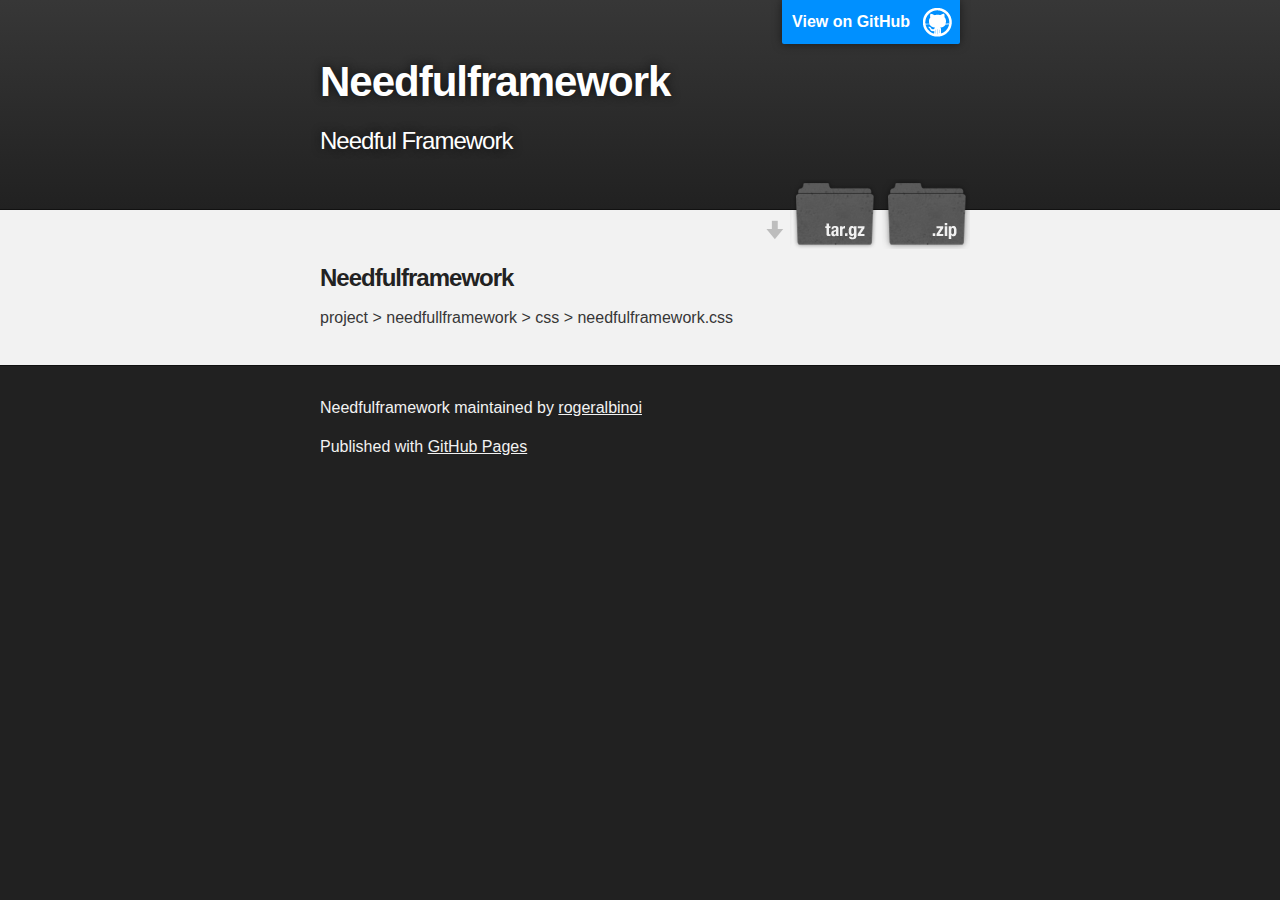
<file: index.html>
<!DOCTYPE html>
<html>

  <head>
    <meta charset='utf-8' />
    <meta http-equiv="X-UA-Compatible" content="chrome=1" />
    <meta name="description" content="Needfulframework : Needful Framework" />

    <link rel="stylesheet" type="text/css" media="screen" href="stylesheets/stylesheet.css">

    <title>Needfulframework</title>
  </head>

  <body>

    <!-- HEADER -->
    <div id="header_wrap" class="outer">
        <header class="inner">
          <a id="forkme_banner" href="https://github.com/rogeralbinoi/needfulframework">View on GitHub</a>

          <h1 id="project_title">Needfulframework</h1>
          <h2 id="project_tagline">Needful Framework</h2>

            <section id="downloads">
              <a class="zip_download_link" href="https://github.com/rogeralbinoi/needfulframework/zipball/master">Download this project as a .zip file</a>
              <a class="tar_download_link" href="https://github.com/rogeralbinoi/needfulframework/tarball/master">Download this project as a tar.gz file</a>
            </section>
        </header>
    </div>

    <!-- MAIN CONTENT -->
    <div id="main_content_wrap" class="outer">
      <section id="main_content" class="inner">
        <h3>
<a name="welcome-to-github-pages" class="anchor" href="#welcome-to-github-pages"><span class="octicon octicon-link"></span></a>Needfulframework</h3>
<p>project > needfullframework > css > needfulframework.css</p>
</section>
    </div>

    <!-- FOOTER  -->
    <div id="footer_wrap" class="outer">
      <footer class="inner">
        <p class="copyright">Needfulframework maintained by <a href="https://github.com/rogeralbinoi">rogeralbinoi</a></p>
        <p>Published with <a href="http://pages.github.com">GitHub Pages</a></p>
      </footer>
    </div>

    

  </body>
</html>
</file>
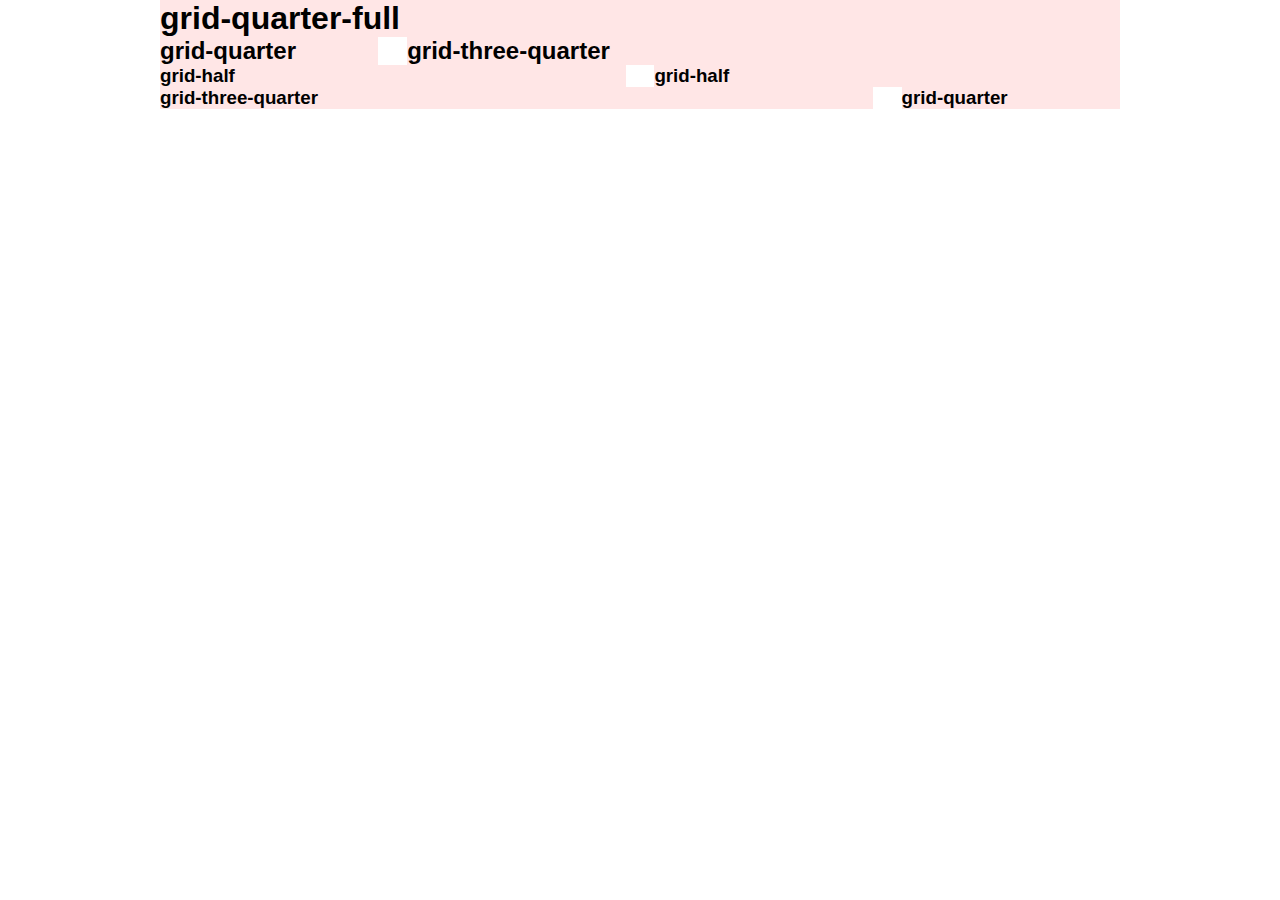
<file: assets/base/base.html>
<!DOCTYPE html>
<html>
	<head>
		<title>Base</title>
		<link rel="stylesheet" href="css/main.css">
	</head>
	<body class="gridv">
		<div class="container">
			<div class="row">
				<h1 class="grid-quarter-full"> grid-quarter-full </h1>	
			</div>
			<div class="row">
				<h2 class="grid-quarter">grid-quarter</h2>
				<h2 class="grid-three-quarter">grid-three-quarter</h2>
			</div>
			<div class="row">
				<h3 class="grid-half">grid-half</h3>
				<h3 class="grid-half">grid-half</h3>
			</div>
			<div class="row">
				<h3 class="grid-three-quarter">grid-three-quarter</h3>
				<h3 class="grid-quarter">grid-quarter</h3>
			</div>
		</div>
	</body>
</html>
</file>
<file: stylesheets/stylesheet.css>
/*******************************************************************************
Slate Theme for GitHub Pages
by Jason Costello, @jsncostello
*******************************************************************************/

@import url(pygment_trac.css);

/*******************************************************************************
MeyerWeb Reset
*******************************************************************************/

html, body, div, span, applet, object, iframe,
h1, h2, h3, h4, h5, h6, p, blockquote, pre,
a, abbr, acronym, address, big, cite, code,
del, dfn, em, img, ins, kbd, q, s, samp,
small, strike, strong, sub, sup, tt, var,
b, u, i, center,
dl, dt, dd, ol, ul, li,
fieldset, form, label, legend,
table, caption, tbody, tfoot, thead, tr, th, td,
article, aside, canvas, details, embed,
figure, figcaption, footer, header, hgroup,
menu, nav, output, ruby, section, summary,
time, mark, audio, video {
  margin: 0;
  padding: 0;
  border: 0;
  font: inherit;
  vertical-align: baseline;
}

/* HTML5 display-role reset for older browsers */
article, aside, details, figcaption, figure,
footer, header, hgroup, menu, nav, section {
  display: block;
}

ol, ul {
  list-style: none;
}

table {
  border-collapse: collapse;
  border-spacing: 0;
}

/*******************************************************************************
Theme Styles
*******************************************************************************/

body {
  box-sizing: border-box;
  color:#373737;
  background: #212121;
  font-size: 16px;
  font-family: 'Myriad Pro', Calibri, Helvetica, Arial, sans-serif;
  line-height: 1.5;
  -webkit-font-smoothing: antialiased;
}

h1, h2, h3, h4, h5, h6 {
  margin: 10px 0;
  font-weight: 700;
  color:#222222;
  font-family: 'Lucida Grande', 'Calibri', Helvetica, Arial, sans-serif;
  letter-spacing: -1px;
}

h1 {
  font-size: 36px;
  font-weight: 700;
}

h2 {
  padding-bottom: 10px;
  font-size: 32px;
  background: url('../images/bg_hr.png') repeat-x bottom;
}

h3 {
  font-size: 24px;
}

h4 {
  font-size: 21px;
}

h5 {
  font-size: 18px;
}

h6 {
  font-size: 16px;
}

p {
  margin: 10px 0 15px 0;
}

footer p {
  color: #f2f2f2;
}

a {
  text-decoration: none;
  color: #007edf;
  text-shadow: none;

  transition: color 0.5s ease;
  transition: text-shadow 0.5s ease;
  -webkit-transition: color 0.5s ease;
  -webkit-transition: text-shadow 0.5s ease;
  -moz-transition: color 0.5s ease;
  -moz-transition: text-shadow 0.5s ease;
  -o-transition: color 0.5s ease;
  -o-transition: text-shadow 0.5s ease;
  -ms-transition: color 0.5s ease;
  -ms-transition: text-shadow 0.5s ease;
}

a:hover, a:focus {text-decoration: underline;}

footer a {
  color: #F2F2F2;
  text-decoration: underline;
}

em {
  font-style: italic;
}

strong {
  font-weight: bold;
}

img {
  position: relative;
  margin: 0 auto;
  max-width: 739px;
  padding: 5px;
  margin: 10px 0 10px 0;
  border: 1px solid #ebebeb;

  box-shadow: 0 0 5px #ebebeb;
  -webkit-box-shadow: 0 0 5px #ebebeb;
  -moz-box-shadow: 0 0 5px #ebebeb;
  -o-box-shadow: 0 0 5px #ebebeb;
  -ms-box-shadow: 0 0 5px #ebebeb;
}

p img {
  display: inline;
  margin: 0;
  padding: 0;
  vertical-align: middle;
  text-align: center;
  border: none;
}

pre, code {
  width: 100%;
  color: #222;
  background-color: #fff;

  font-family: Monaco, "Bitstream Vera Sans Mono", "Lucida Console", Terminal, monospace;
  font-size: 14px;

  border-radius: 2px;
  -moz-border-radius: 2px;
  -webkit-border-radius: 2px;
}

pre {
  width: 100%;
  padding: 10px;
  box-shadow: 0 0 10px rgba(0,0,0,.1);
  overflow: auto;
}

code {
  padding: 3px;
  margin: 0 3px;
  box-shadow: 0 0 10px rgba(0,0,0,.1);
}

pre code {
  display: block;
  box-shadow: none;
}

blockquote {
  color: #666;
  margin-bottom: 20px;
  padding: 0 0 0 20px;
  border-left: 3px solid #bbb;
}


ul, ol, dl {
  margin-bottom: 15px
}

ul {
  list-style: inside;
  padding-left: 20px;
}

ol {
  list-style: decimal inside;
  padding-left: 20px;
}

dl dt {
  font-weight: bold;
}

dl dd {
  padding-left: 20px;
  font-style: italic;
}

dl p {
  padding-left: 20px;
  font-style: italic;
}

hr {
  height: 1px;
  margin-bottom: 5px;
  border: none;
  background: url('../images/bg_hr.png') repeat-x center;
}

table {
  border: 1px solid #373737;
  margin-bottom: 20px;
  text-align: left;
 }

th {
  font-family: 'Lucida Grande', 'Helvetica Neue', Helvetica, Arial, sans-serif;
  padding: 10px;
  background: #373737;
  color: #fff;
 }

td {
  padding: 10px;
  border: 1px solid #373737;
 }

form {
  background: #f2f2f2;
  padding: 20px;
}

/*******************************************************************************
Full-Width Styles
*******************************************************************************/

.outer {
  width: 100%;
}

.inner {
  position: relative;
  max-width: 640px;
  padding: 20px 10px;
  margin: 0 auto;
}

#forkme_banner {
  display: block;
  position: absolute;
  top:0;
  right: 10px;
  z-index: 10;
  padding: 10px 50px 10px 10px;
  color: #fff;
  background: url('../images/blacktocat.png') #0090ff no-repeat 95% 50%;
  font-weight: 700;
  box-shadow: 0 0 10px rgba(0,0,0,.5);
  border-bottom-left-radius: 2px;
  border-bottom-right-radius: 2px;
}

#header_wrap {
  background: #212121;
  background: -moz-linear-gradient(top, #373737, #212121);
  background: -webkit-linear-gradient(top, #373737, #212121);
  background: -ms-linear-gradient(top, #373737, #212121);
  background: -o-linear-gradient(top, #373737, #212121);
  background: linear-gradient(top, #373737, #212121);
}

#header_wrap .inner {
  padding: 50px 10px 30px 10px;
}

#project_title {
  margin: 0;
  color: #fff;
  font-size: 42px;
  font-weight: 700;
  text-shadow: #111 0px 0px 10px;
}

#project_tagline {
  color: #fff;
  font-size: 24px;
  font-weight: 300;
  background: none;
  text-shadow: #111 0px 0px 10px;
}

#downloads {
  position: absolute;
  width: 210px;
  z-index: 10;
  bottom: -40px;
  right: 0;
  height: 70px;
  background: url('../images/icon_download.png') no-repeat 0% 90%;
}

.zip_download_link {
  display: block;
  float: right;
  width: 90px;
  height:70px;
  text-indent: -5000px;
  overflow: hidden;
  background: url(../images/sprite_download.png) no-repeat bottom left;
}

.tar_download_link {
  display: block;
  float: right;
  width: 90px;
  height:70px;
  text-indent: -5000px;
  overflow: hidden;
  background: url(../images/sprite_download.png) no-repeat bottom right;
  margin-left: 10px;
}

.zip_download_link:hover {
  background: url(../images/sprite_download.png) no-repeat top left;
}

.tar_download_link:hover {
  background: url(../images/sprite_download.png) no-repeat top right;
}

#main_content_wrap {
  background: #f2f2f2;
  border-top: 1px solid #111;
  border-bottom: 1px solid #111;
}

#main_content {
  padding-top: 40px;
}

#footer_wrap {
  background: #212121;
}



/*******************************************************************************
Small Device Styles
*******************************************************************************/

@media screen and (max-width: 480px) {
  body {
    font-size:14px;
  }

  #downloads {
    display: none;
  }

  .inner {
    min-width: 320px;
    max-width: 480px;
  }

  #project_title {
  font-size: 32px;
  }

  h1 {
    font-size: 28px;
  }

  h2 {
    font-size: 24px;
  }

  h3 {
    font-size: 21px;
  }

  h4 {
    font-size: 18px;
  }

  h5 {
    font-size: 14px;
  }

  h6 {
    font-size: 12px;
  }

  code, pre {
    min-width: 320px;
    max-width: 480px;
    font-size: 11px;
  }

}
</file>
<file: assets/base/css/main.css>
/*	Import para os modulos
=================== */
@import url(normalize.css);
@import url(base.css);
@import url(grid.css);
</file>
